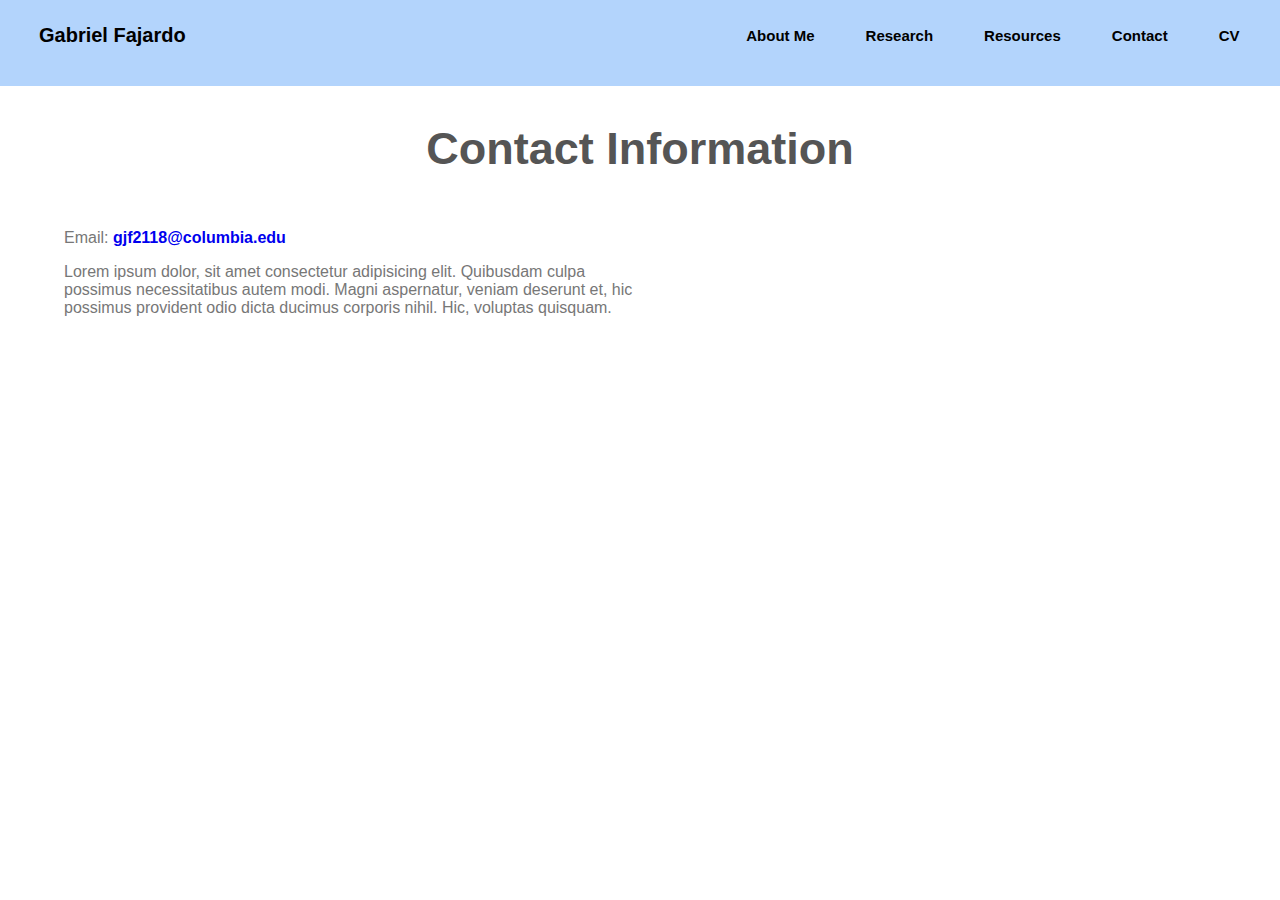
<file: contact.html>
<!DOCTYPE html>
<html lang="en">
<head>
    <meta charset="UTF-8">
    <meta name="viewport" content="width=device-width, initial-scale=1.0">
    <title>Contact</title>
    <link rel="stylesheet" href="style.css">
</head>
<body>
    <header class="main-header">
        <nav class="nav main-nav">
            <div class="logo">
                <a href="index.html">Gabriel Fajardo</a>
            </div>
            <ul>
                <li><a href="aboutme.html">About Me</a></li>
                <li><a href="research.html">Research</a></li>
                <li><a href="resources.html">Resources</a></li>
                <li><a href="contact.html">Contact</a></li>
                <li><a href="imgs/GF_CV.pdf">CV</a></li>
            </ul>
        </nav>
    </header>
    <section class="content-section container">
        <h2 class="section-header"> Contact Information</h2>
        <div class="contact-info">
            <div class="contact-text">
                <p> Email: <strong><a href="mailto:gjf2118@columbia.edu">gjf2118@columbia.edu</a></strong></p>
                <p> Lorem ipsum dolor, sit amet consectetur adipisicing elit. Quibusdam culpa possimus necessitatibus autem modi. Magni aspernatur, veniam deserunt et, hic possimus provident odio dicta ducimus corporis nihil. Hic, voluptas quisquam.</p>
            </div>
            <div class="contact-map">
                <iframe 
                    src="https://www.google.com/maps/embed?pb=!1m18!1m12!1m3!1d6039.759492010026!2d-73.96312715879863!3d40.808636271498365!2m3!1f0!2f0!3f0!3m2!1i1024!2i768!4f13.1!3m3!1m2!1s0x89c2f63e33de0fb1%3A0xd304c1defb8278!2sSchermerhorn%20Hall!5e0!3m2!1sen!2sus!4v1712297889813!5m2!1sen!2sus" 
                    width="600" 
                    height="450" 
                    style="border:0;" 
                    allowfullscreen="" 
                    loading="lazy" 
                    referrerpolicy="no-referrer-when-downgrade">
                </iframe>
            </div>
        </div>
    </section>
</body>
</html>
</file>
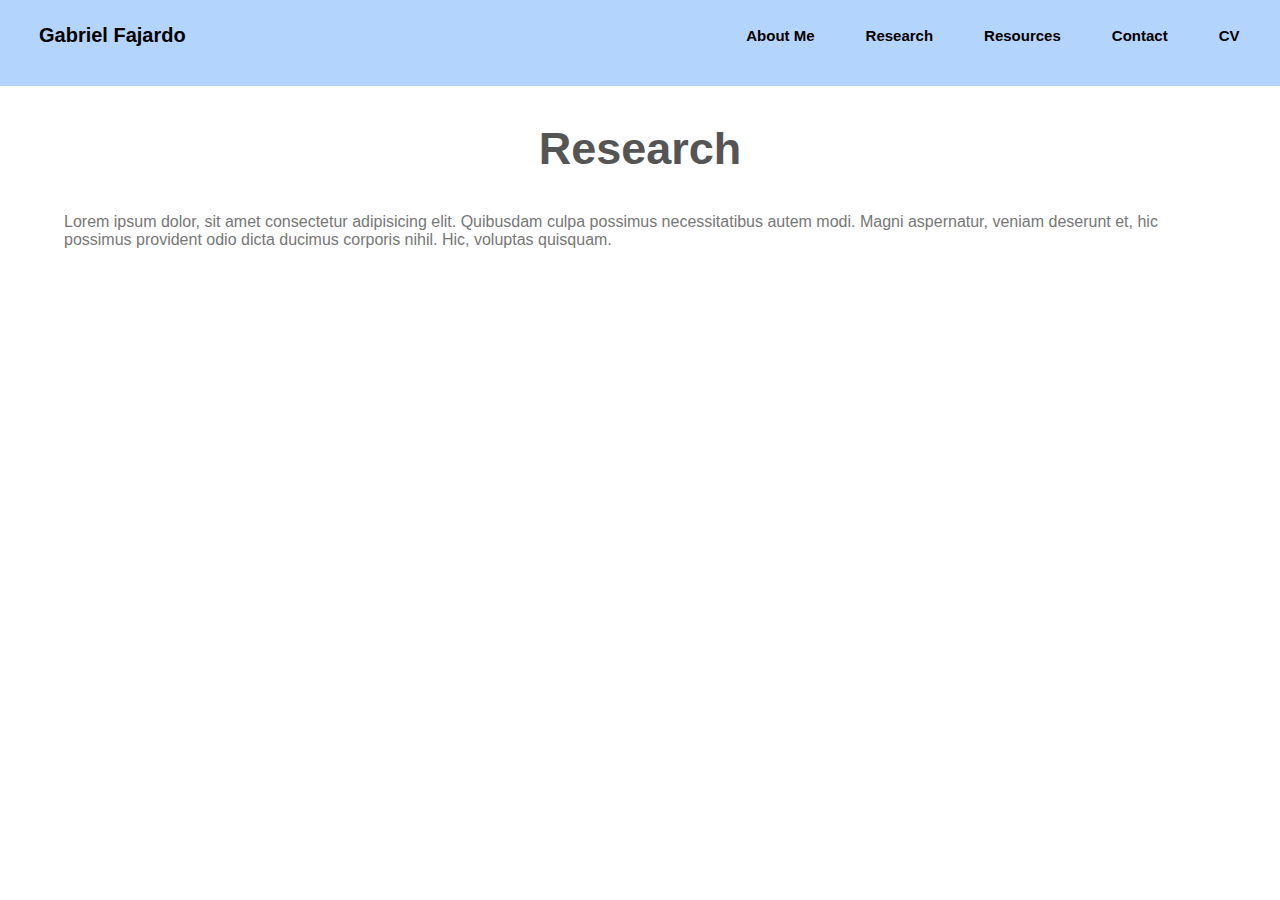
<file: research.html>
<!DOCTYPE html>
<html lang="en">
<head>
    <meta charset="UTF-8">
    <meta name="viewport" content="width=device-width, initial-scale=1.0">
    <title>Contact</title>
    <link rel="stylesheet" href="style.css">
</head>
<body>
    <header class="main-header">
        <nav class="nav main-nav">
            <div class="logo">
                <a href="index.html">Gabriel Fajardo</a>
            </div>
            <ul>
                <li><a href="aboutme.html">About Me</a></li>
                <li><a href="research.html">Research</a></li>
                <li><a href="resources.html">Resources</a></li>
                <li><a href="contact.html">Contact</a></li>
                <li><a href="imgs/GF_CV.pdf">CV</a></li>
            </ul>
        </nav>
    </header>
    <section class="content-section container">
        <h2 class="section-header"> Research </h2>
        <p> Lorem ipsum dolor, sit amet consectetur adipisicing elit. Quibusdam culpa possimus necessitatibus autem modi. Magni aspernatur, veniam deserunt et, hic possimus provident odio dicta ducimus corporis nihil. Hic, voluptas quisquam.</p>
    </section>
</body>
</html>
</file>
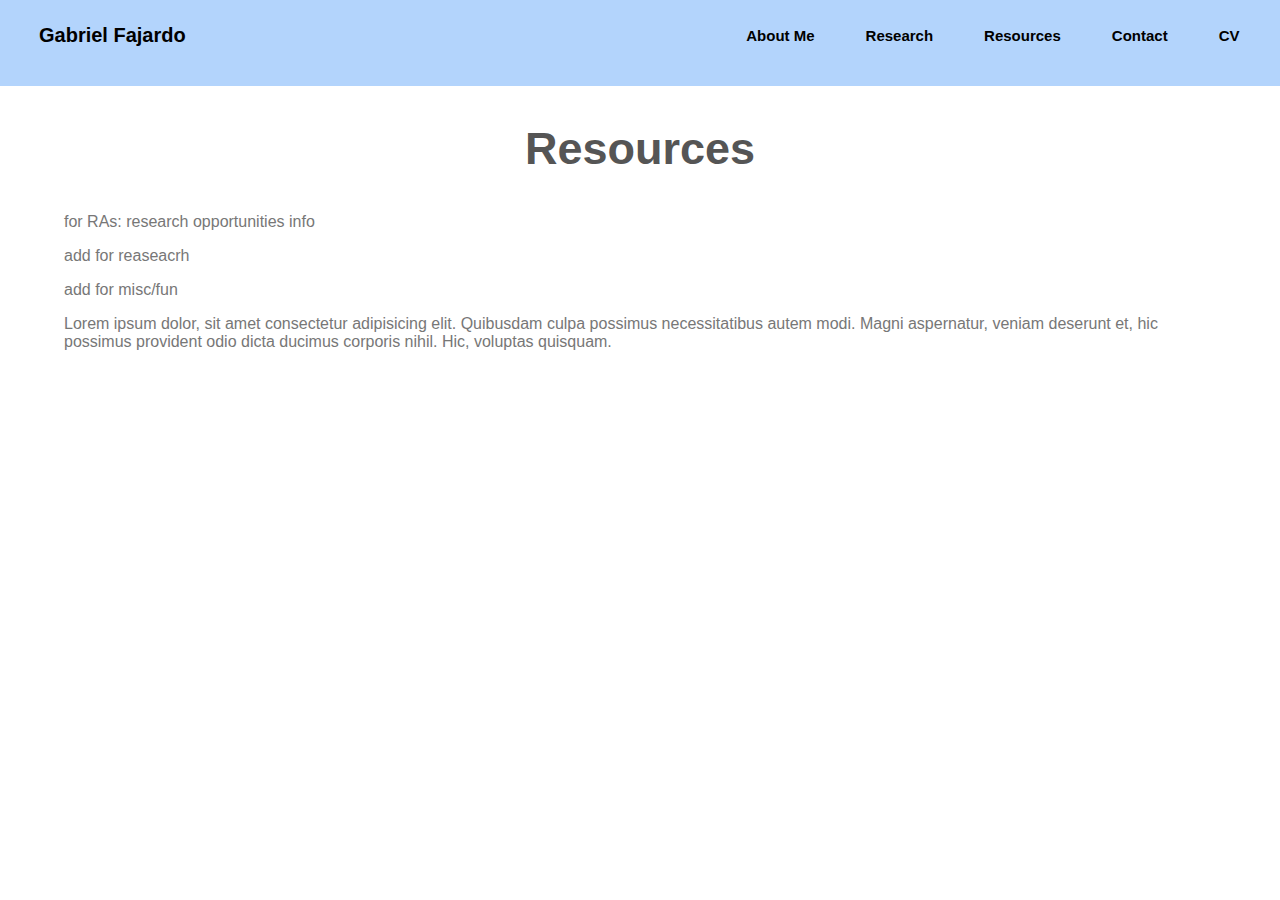
<file: resources.html>
<!DOCTYPE html>
<html lang="en">
<head>
    <meta charset="UTF-8">
    <meta name="viewport" content="width=device-width, initial-scale=1.0">
    <title>Contact</title>
    <link rel="stylesheet" href="style.css">
</head>
<body>
    <header class="main-header">
        <nav class="nav main-nav">
            <div class="logo">
                <a href="index.html">Gabriel Fajardo</a>
            </div>
            <ul>
                <li><a href="aboutme.html">About Me</a></li>
                <li><a href="research.html">Research</a></li>
                <li><a href="resources.html">Resources</a></li>
                <li><a href="contact.html">Contact</a></li>
                <li><a href="imgs/GF_CV.pdf">CV</a></li>
            </ul>
        </nav>
    </header>
    <section class="content-section container">
        <h2 class="section-header"> Resources </h2>
        <p> for RAs: research opportunities info</p>
        <p> add for reaseacrh</p>
        <p> add for misc/fun</p>

        <p> Lorem ipsum dolor, sit amet consectetur adipisicing elit. Quibusdam culpa possimus necessitatibus autem modi. Magni aspernatur, veniam deserunt et, hic possimus provident odio dicta ducimus corporis nihil. Hic, voluptas quisquam.</p>
    </section>
</body>
</html>
</file>
<file: style.css>
* {
    box-sizing: border-box;
    font-family: Arial;
    /* color:black; */
}

html, body {
    margin-top: 20px;
    margin: 0;
    padding: 0;
}

a {
    text-decoration: none; /* This removes the underline from all links */
}

html {
    scroll-behavior: smooth;
    scroll-padding-top: 110px;
}

/* ------- nav -------- */

.nav ul {
    display: flex; /* Enable flexbox for ul */
    justify-content: flex-end; /* Align items to the end (right) */
    list-style: none; /* Remove default list styling */
    padding: 0; /* Remove default padding */
    margin: 0; /* Remove default margin */
}

/* .nav li {
    display: inline;
} */

.nav li {
    padding: 0.5em; /* Adjust padding as needed */
}

.logo a {
    color: black; /* Style for the logo link */
    text-decoration: none;
    padding: .8em;
    margin: 1em;
    font-size: 20px;
}

.nav a {
    display: inline-block;
    padding: .2em;
    margin: 1em;
    color: black;
    text-decoration: none;
}

.nav a:hover {
    background-color: rgba(0,0,0,0.2);
}

.main-nav {
    display: flex; /* Use flexbox */
    justify-content: space-between; /* Align items on both ends */
    align-items: center; /* Center items vertically */
    background-color: #b3d4fc;
    font-size: 15px;
    font-weight: bold;
    padding: 0 1em; /* Add some padding on the sides */
}

.main-header {
    /* position: -webkit-sticky; */
    position: sticky;
    top: 0;
    z-index: 1000px;
    padding-bottom: 15px;
    background-color: #b3d4fc;
}

/* ------- header -------- */
.brain-img {
    margin: 0 auto;
    width: 750px;
    height: auto;
    display: block;
    margin: auto;
}

/* Responsive image adjustment */
.brain-img, .icon {
    max-width: 100%;
    height: auto;
}

/* .links {
    text-align: center;
    margin: 0;
    padding: 10px;
    font-size: 50px;
    color: rgb(19, 104, 160)
} */

/* Style for the links to be displayed in a grid */
.links {
    display: grid;
    grid-template-columns: repeat(auto-fit, minmax(100px, 1fr));
    gap: 20px;
    justify-items: center;
    text-align: center;
  }

.links a {
    padding: 35px;
}

.icon {
    width: 50px;
    height: 50px;
    text-decoration: none;
    margin: 0 auto;
    display: inline-flex;
}

.icon:hover {
    background-color: gray;
}

.name-large {
    text-align: center;
    margin-top: 0px;
    padding: 0px;
    font-size: 70px;
    color: rgb(19, 104, 160);
}

/* ------- section-content -------- */

.content-section {
    margin: 1em;
}

.container {
    color: #777;
    max-width: 1200px;
    margin: 0 auto;
    padding: 0 1.5em;
}

.contact-container {
    display: grid;
    grid-template-columns: 1fr 1fr;
    gap: 20px;
    align-items: start;
  }

.aboutme-content-section {
    display: flex; /* This will arrange the child elements (image and text) side by side */
    align-items: center; /* This will vertically center align the text with the image */
    gap: 20px; /* This adds some space between the image and the text */
    font-size: 17px;
}

.aboutme-content-section img {
    width: 800px; /* Adjust the width of the image as needed */
    height: auto;
    margin: 10px;
    border: 2px solid white;
    -webkit-border-radius: 50%;
    -moz-border-radius: 50%;
    border-radius: 550 / 50%;
    overflow: hidden; 
    object-fit: cover;
    display: block;
}

.content-section-img-left {
    display: flex; /* This will arrange the child elements (image and text) side by side */
    align-items: center; /* This will vertically center align the text with the image */
    gap: 10px; /* This adds some space between the image and the text */
}

.content-section-img-left img {
    width: 40px; /* Adjust the width of the image as needed */
    height: auto; /* This will maintain the aspect ratio of the image */
    margin: 15px;
}

.content-section-img-right {
    display: flex; /* This will arrange the child elements (image and text) side by side */
    justify-content: space-between; /* This spaces the image and text apart, pushing the image to the right */
    align-items: center; /* This will vertically center align the text with the image */
}

.content-section-img-right img {
    width: auto; /* Adjust the width of the image as needed */
    height: 200px; /* This will maintain the aspect ratio of the image */
    order: 2; /* This explicitly positions the image to the right */
    margin: 15px;
}


.section-header {
    font-family: Arial;
    font-weight: bold;
    font-size: 45px;
    color: #555;
    text-align: center;
}

.sub-header {
    font-family: Arial;
    /* font-weight: bold; */
    font-size: 30px; /* Adjusted font size */
    /* color: #555; */
    /* text-align: center; */
}

/* ------- Presentations -------- */
.presentation-item {
    text-align: center;
    margin: 2em 0; /* Add some margin between presentation items */
}

.presentation-item img {
    width: 65%; /* Adjust the image size */
    height: auto;
    display: block;
    margin: 0 auto; /* Center the image */
}

/* ------- PDF Viewer -------- */
.pdf-viewer {
    text-align: center;
    margin: 2em 0; /* Add margin to space it out from other content */
    width: 100%;
    height: 400px; /* Adjust height as needed */
}

.pdf-viewer iframe {
    width: 100%;
    height: 100%;
    border: none; /* Remove border around the iframe */
}

/* ------- Ongoing Project Section -------- */
.project-title {
    font-size: 22px; /* Adjust the font size to be larger than regular text but smaller than the main section header */
    font-weight: bold; /*Make the text bold to stand out */
    color: #b3d4fc; /* Choose a color that contrasts well with the body text */
    margin-bottom: 10px; /* Add some space below the title */
    border-bottom: 2px solid black; /* Add a bottom border to give a heading-like appearance */
    padding-bottom: 5px; /* Add some padding at the bottom for spacing */
    transition: background-color 0.3s ease; /* Smooth transition for the background color change */
}

.project-title::selection {
    background-color: #e0f7fa; /* Light blue background color for selected text */
    /* color: #000; Optional: change the text color of the selection */
}

.project-item {
    margin-bottom: 30px; /* Add some space between different projects */
}



/* ------- Contact Section -------- */
.contact-container {
    display: flex;
    flex-direction: column; /* Stack icons above map */
    align-items: center; /* Center the content horizontally */
    gap: 20px; /* Add some space between icons and map */
}

.contact-icons {
    display: flex;
    justify-content: space-around; /* Spread the icons out */
    align-items: center;
    gap: 30px; /* Add more space between the icons */
    width: 100%; /* Ensure icons span the width of the container */
    max-width: 800px; /* Set a maximum width for the icons */
}

.contact-icons .icon {
    width: 50px;
    height: 50px;
}

.contact-map {
    display: flex;
    justify-content: center; /* Center the map horizontally */
    width: 100%;
}

.contact-map iframe {
    max-width: 600px; /* Limit the max-width of the iframe */
    width: 100%; /* Make iframe responsive */
    height: 450px;
    border: none;
}



/* ------- contact-info -------- */

.contact-info {
    display: flex;
    justify-content: space-between; /* This will space out the child elements */
    align-items: flex-start; /* Align items to the top */
}

.contact-text, .contact-map {
    flex: 1; /* Each child will take up an equal amount of space */
    align-items: center; /* Center-align the content */
}

/* Optionally, adjust the width of the iframe directly in CSS rather than inline HTML */
.contact-map iframe {
    width: 100%; /* Make the iframe responsive to the container's width */
    max-width: 600px; /* You can adjust this to fit your design */
    height: 450px; /* Adjust height as necessary */
    align-content: center;
}


@media (max-width: 768px) {
    /* Header adjustments */
    .main-header {
        /* margin: 0; */
        /* padding: 0; */
        width: 100%; /* Full width header */
        text-align: center;
        position: sticky;
        top: 0;
        padding-bottom: 15px;
        z-index: 1000px;
        /* Reduce padding */
        background-color: #b3d4fc;
    }

    .main-nav {
        padding: 0 1em; /* Add some padding on the sides */
        display: flex; /* Use flexbox */
        justify-content: space-between; /* Align items on both ends */
        align-items: center;
        margin: 0;
        font-weight: bold;
        background-color: #b3d4fc;
    }

    .logo .nav ul {
        margin: 0 auto;
        padding: 0;
        width: 100%;
        justify-content: center;
        margin: 0 auto;
    }

    .logo a {
        font-size: 20px; /* Smaller logo text */
        padding: 0.5em; /* Less padding around the logo */
    }
    .nav ul {
        flex-direction: row; /* Keep items inline */
        padding: 0;
        margin: 0;
        justify-content: center; /* Center items for smaller screens */
    }
    .nav li {
        margin: 0;
        padding: 0 5px; /* Less padding around navigation items */
    }
    .nav a {
        margin: 0;
        /* padding: 5; */
        font-size: 10px; /* Smaller font size for navigation links */
        width: 100%; /* Full width for navigation items */
    }
    .name-large {
        font-size: 35px; /* Significantly smaller title for better fit */
        margin-top: 20px; /* Less margin on the top */
    }
    .brain-img {
        width: 100%;
        height: auto;
        margin: 0 auto;
    }

    .icon {
        width: 50px; /* Smaller icons */
        height: 50px;
        /* padding: 0 5px; Adjust padding around icons for tighter fit */
    }
    /* Adjust iframe for contact map to be more responsive on smaller screens */

    .contact-map iframe {
        width: 100%; /* Full width for iframe */
        max-width: none; /* Override any max-width set elsewhere */
    }
    /* Adjusting layout for contact info to stack vertically and fill screen */
    .contact-info, .contact-text, .contact-map {
        flex-direction: column; /* Stack elements vertically */
        width: 100%; /* Use full width */
        align-items: center; /* Center-align the content */
        text-align: center; /* Center-align text for consistency */
    }
    .contact-text, .contact-map {
        padding: 10px; /* Add some padding for spacing */
        box-sizing: border-box; /* Include padding in width calculation */
    }
    /* Ensure that all images within the body are responsive and do not overflow the viewport */
    body img {
        max-width: 100%;
        height: auto;
    }
    .contact-container {
        grid-template-columns: 1fr;
    }
}
</file>
